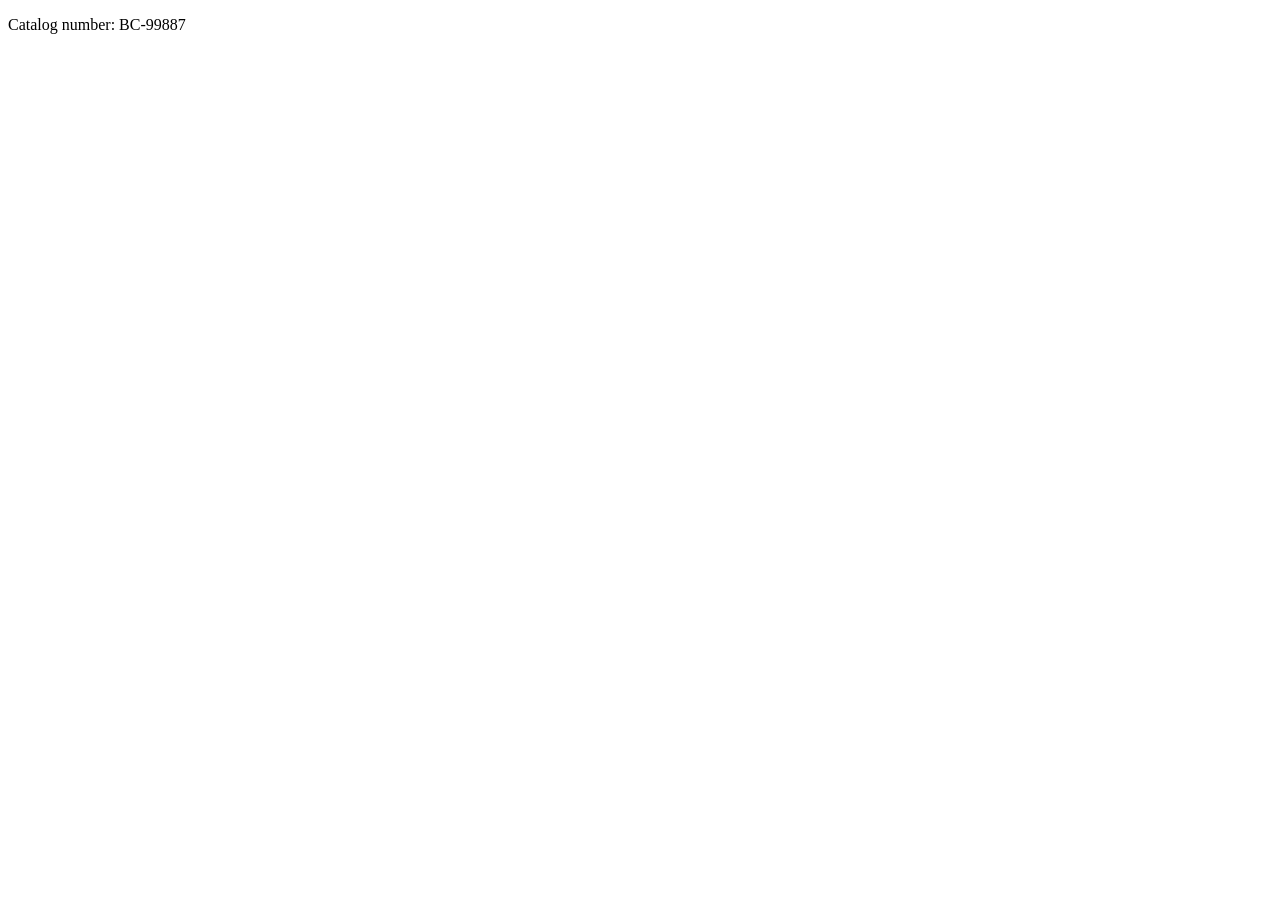
<file: tests/fixtures/bandcamp_track.html>
<!DOCTYPE html>
<!--
  Bandcamp 专辑页的精简样本（用于离线解析测试）。

  parse_bandcamp_html 只读 OpenGraph / Twitter meta，标题末尾的 " | Bandcamp"
  会被去掉 —— 这是该解析器唯一值得测的行为。
-->
<html lang="en">
<head>
  <meta property="og:title" content="Sample Track | Bandcamp">
  <meta property="og:image" content="https://f4.bcbits.com/img/a1234567890_10.jpg">
  <meta property="og:description" content="Sample description for offline parser tests.">
</head>
<body>
  <p>Catalog number: BC-99887</p>
</body>
</html>
</file>
